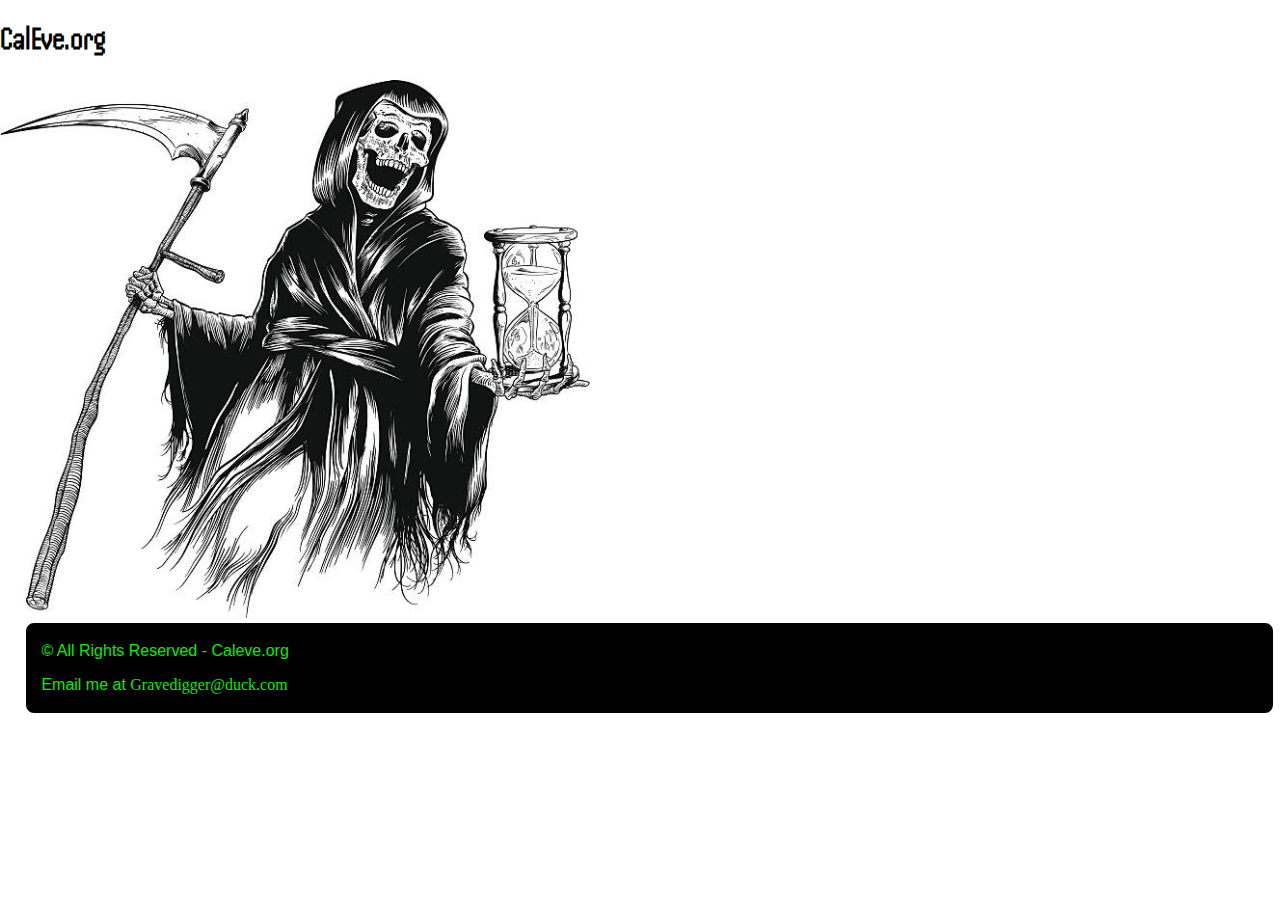
<file: index.html>
<!DOCTYPE html>
<html lang="en">
<head>
    <meta charset="UTF-8">
    <meta name="viewport" content="width=device-width, initial-scale=1.0">
    <link href="https://fonts.googleapis.com/css2?family=Handjet&family=Roboto:wght@300;500&display=swap" rel="stylesheet">
    <title>CalEve.org</title>
    <link rel="stylesheet" href="styles/Main.css">
</head>
<body class="main-body">
    <h1 class="main-heading">CalEve.org</h1>
    <img onclick="Clicktheimage()"  class="GrimReaper-image" src="./images/GrimReaper.jpg" alt="GrimReaper.jpg">
    <!-- <img src="images/GrimReaper2.png"> -->


    
    <div class="footer"><div><p class="All-rights-reserved-footer">&#169 All Rights Reserved - Caleve.org</p></div>
    <div><p class="All-rights-reserved-footer">Email me at <span class="email-contact">Gravedigger@duck.com</span></p></div></div>
    

    <script>
        function Clicktheimage(){
            console.log(document.querySelector(".GrimReaper-image").src);
            console.log("-------------------------------------");
           
           if (document.querySelector(".GrimReaper-image").getAttribute("src") === './images/GrimReaper.jpg'  || document.querySelector(".main-body").style.backgroundColor === "white"){
            document.querySelector(".GrimReaper-image").setAttribute("src", "./images/GrimReaper2-1.jpg") 
            document.querySelector(".main-body").style.backgroundColor = "black"

            document.querySelector(".main-heading").style.color = "#07ed07"

           }
           else if(document.querySelector(".GrimReaper-image").getAttribute("src") === "./images/GrimReaper2-1.jpg" || document.querySelector(".main-body").style.backgroundColor === "black"){
            document.querySelector(".GrimReaper-image").setAttribute("src", "./images/GrimReaper.jpg")
            document.querySelector(".main-body").style.backgroundColor = "white"
            document.querySelector(".main-heading").style.color = "black"

           }
           console.log(document.querySelector(".GrimReaper-image").src);

        }
    </script>

    
</body>
</html>
</file>
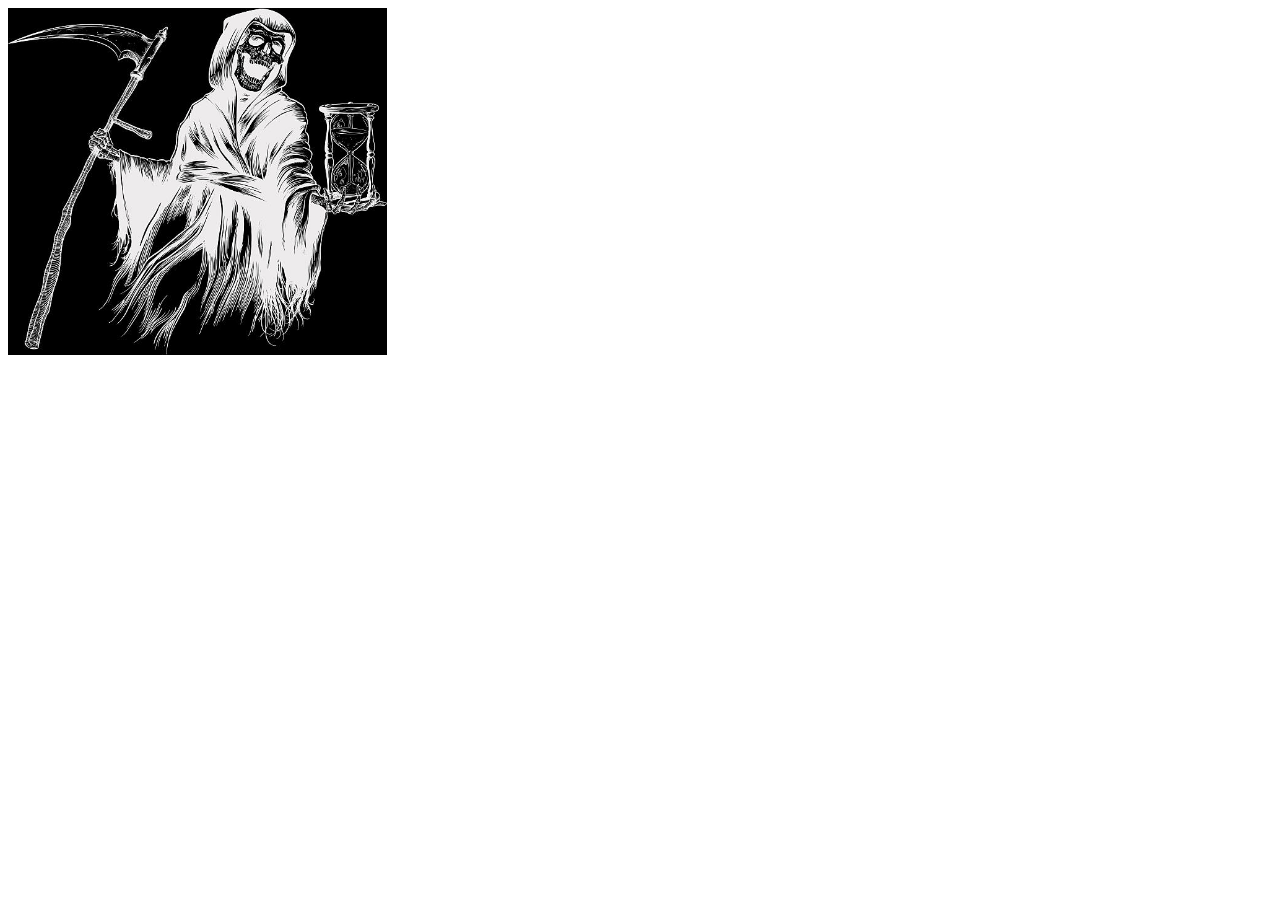
<file: source-2/index.html>
<!DOCTYPE html>
<html lang="en">
<head>
    <meta charset="UTF-8">
    <meta name="viewport" content="width=device-width, initial-scale=1.0">
    <title>Document</title>
</head>
<body>
    <img style="width:30%" src="../images/GrimReaper2-1.png">

    
</body>
</html>
</file>
<file: styles/Main.css>
.main-body{
  margin-left: 0;
  margin-right: 0;
}



.main-heading {
  font-family: "Handjet", cursive;
  
}
.GrimReaper-image{
    height: 60vh;
    cursor: pointer;
    
    /* width:85vw; */
}

.All-rights-reserved-footer{
    font-family: Arial,'Times New Roman', Times, serif;
}
.email-contact{
  font-family: cursive;
}

.footer{
  background-color: black;
  color: #07ed07;
  padding-left: 1%;
  border-style: solid;
  border-color: black;
  border-radius:8px;
  margin-left:2%;
  margin-right: 2%;
  
  width: 96vw;
}
</file>
